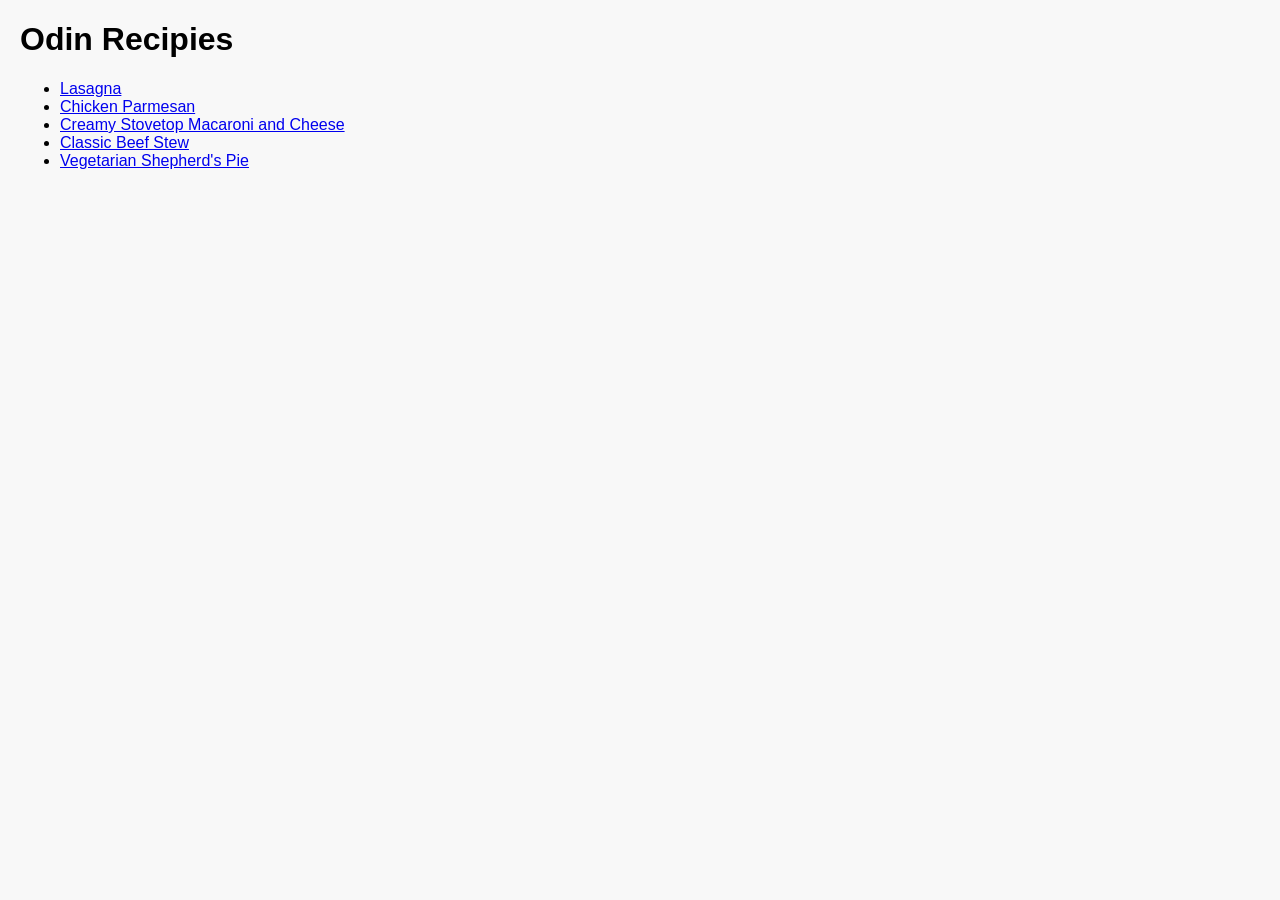
<file: odin-recipies/index.html>
<!DOCTYPE html>
<html lang="en">
<head>
    <meta charset="UTF-8">
    <meta name="viewport" content="width=device-width, initial-scale=1.0">
    <title>Odin Recipies</title>
</head>
<body>
    <h1>Odin Recipies</h1>

    <ul>
        <li><a href="recipes/lasagna.html">Lasagna</a></li>
        <li><a href="recipes/chicken-parsmen.html">Chicken Parmesan</a></li>
        <li><a href = "recipes/creamy-stovetop-macaroni&cheese.html">Creamy Stovetop Macaroni and Cheese</a></li>
        <li><a href = "recipes/Classic-beef-stew.html">Classic Beef Stew</a></li>
        <li><a href = "recipes/veg-shephard-pie.html">Vegetarian Shepherd's Pie</a></li>
    </ul>
</body>

<style>

    body {
        font-family: Arial, sans-serif;
        margin: 20px;
        background-color: #f8f8f8;
    }
    img{
        height: 300px;
        width: 400px;
    }
</style>
</html>
</file>
